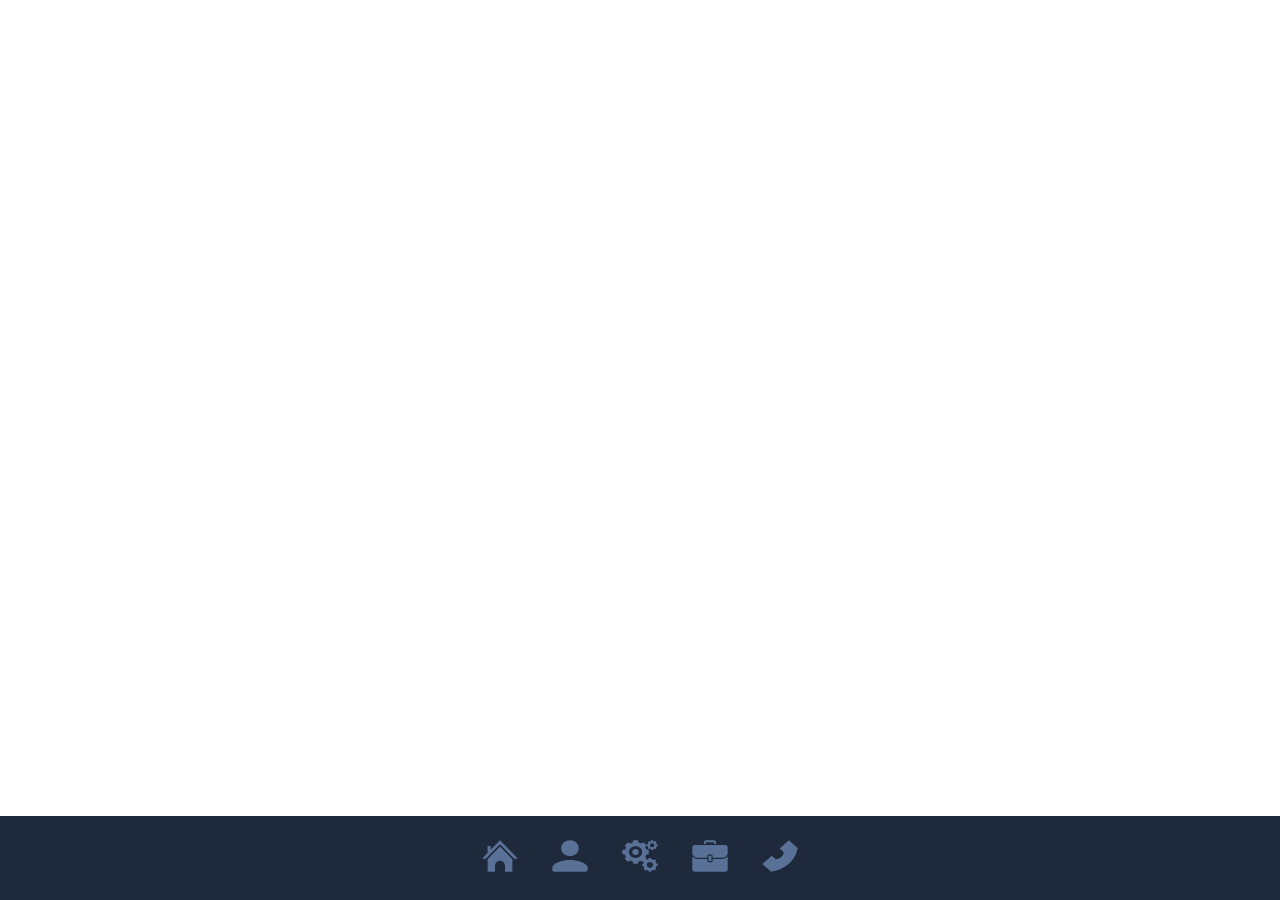
<file: atividade2-site/index.html>
<!DOCTYPE html>
<html lang="pt-br">
<head>
    <meta charset="UTF-8">
    <meta name="viewport" content="width=device-width, initial-scale=1.0">
    <title>atividade2-site</title>
    <link rel="stylesheet" href="css/style.css">
    
</head>
<body>
    <footer class="rodape">

        <ul>
            <li><a href="#"><img src="img/home.svg" alt="HOME"></a></li>
            <li><a href="#"><img src="img/sobre.svg" alt="SOBRE"></a></li>
            <li><a href="#"><img src="img/skill.svg" alt="SKILL"></a></li>
            <li><a href="#"><img src="img/port.svg" alt="PORT"></a></li>
            <li><a href="#"><img src="img/fone.svg" alt="FONE"></a></li>
        </ul>
    </footer>
    <script src="js/script.js"></script>
</body>
</html>
</file>
<file: atividade2-site/css/style.css>
* {
    margin: 0;
    padding: 0;
    box-sizing: border-box;
}

.rodape {
    background-color: #1e293b; /* Cor escura elegante */
    padding: 15px 30px;        /* Espaçamento interno (cima/baixo e lados) */
    width: 100%;               /* Ocupa a largura total da tela */

     /* ADICIONE ESTAS DUAS LINHAS: */
    display: flex;
    justify-content: center; /* Empurra a logo pra esquerda e o menu pra direita */
    align-items: center;            /* Alinha os dois perfeitamente na vertical */
}

 ul {
    list-style: none; /* Remove as bolinhas do HTML */
    display: flex;     /* Coloca os itens lado a lado */
    gap: 20px;         /* Espaço entre um link e outro */
}

ul img {
    width: 50px;
    height: 50px;
}

body {
    display: flex;
    height: 100dvh;
    align-items: flex-end;
}
</file>
